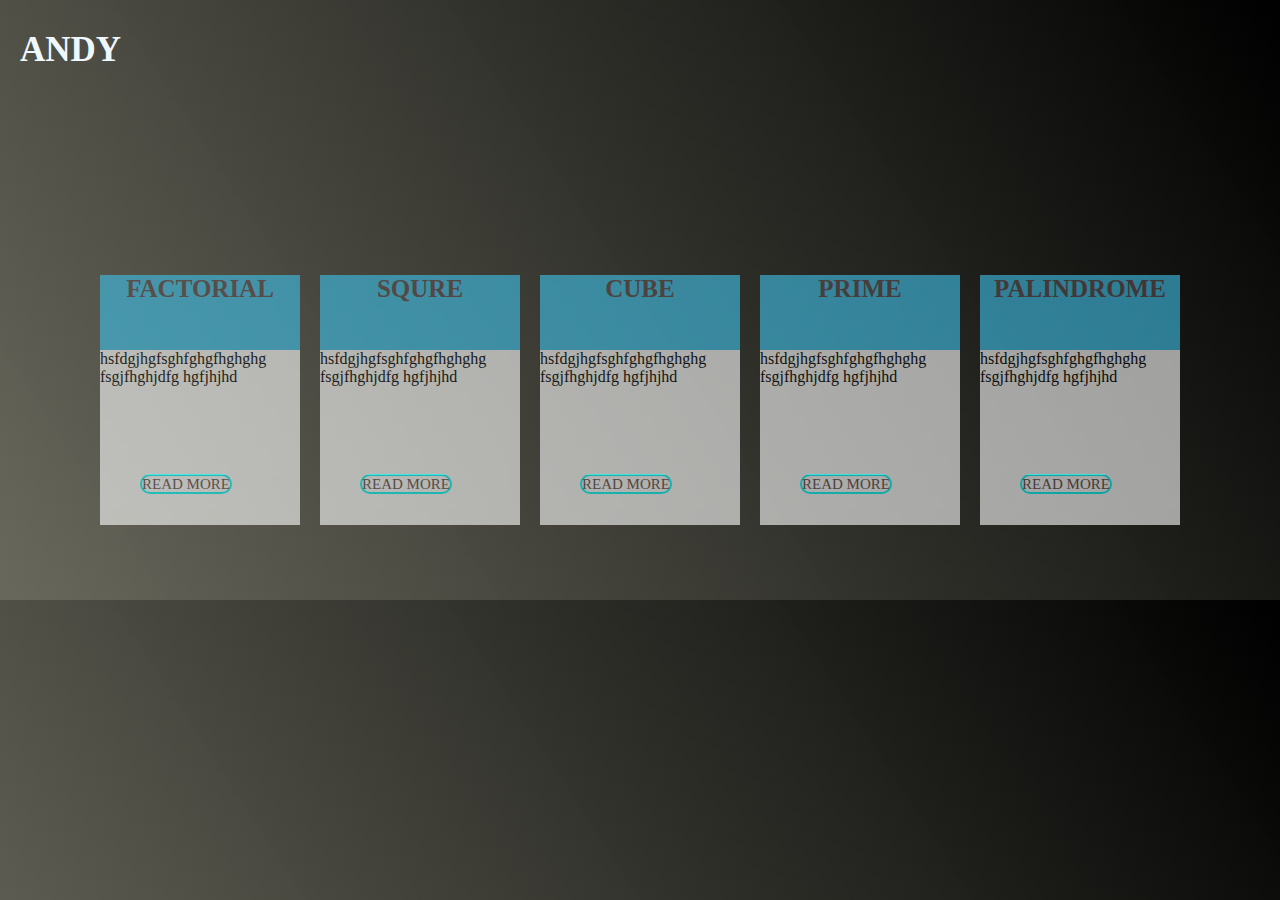
<file: index.htm>
<!DOCTYPE html>
<html lang="en">

<head>
    <meta charset="UTF-8">
    <meta name="viewport" content="width=device-width, initial-scale=1.0">
    <meta http-equiv="X-UA-Compatible" content="ie=edge">
    <title>HTML CALCULATOR</title>
    <link rel="stylesheet" href="indexStyle.css">
</head>

<body>
    <nav>
        <div class="left_head">
            <h2>andy</h2>
        </div>
        <div class="right_head">

        </div>
    </nav>
    <div class="flex_box">
        <div class="container">
            <div class="face1">
                <h3>factorial</h3>
            </div>
            <div class="face2">
                <p>
                    hsfdgjhgfsghfghgfhghghg
                    fsgjfhghjdfg
                    hgfjhjhd
                </p>

            </div>
            <div class="link">
                <a href="factorial.html" target="_blank">read more</a>
            </div>
        </div>

        <div class="container">
            <div class="face1">
                <h3>squre</h3>
            </div>
            <div class="face2">
                <p>
                    hsfdgjhgfsghfghgfhghghg
                    fsgjfhghjdfg
                    hgfjhjhd
                </p>

            </div>
            <div class="link">
                <a href="squre.html" target="_blank">read more</a>
            </div>
        </div>

        <div class="container">
            <div class="face1">
                <h3>cube</h3>
            </div>
            <div class="face2">
                <p>
                    hsfdgjhgfsghfghgfhghghg
                    fsgjfhghjdfg
                    hgfjhjhd
                </p>
            </div>
            <div class="link">
                <a href="cube.html" target="_blank">read more</a>
            </div>
        </div>

        <div class="container">
            <div class="face1">
                <h3>prime</h3>
            </div>
            <div class="face2">
                <p>
                    hsfdgjhgfsghfghgfhghghg
                    fsgjfhghjdfg
                    hgfjhjhd
                </p>
            </div>
            <div class="link">
                <a href="prime.html" target="_blank">read more</a>
            </div>
        </div>

        <div class="container">
            <div class="face1">
                <h3>palindrome</h3>
            </div>
            <div class="face2">
                <p>
                    hsfdgjhgfsghfghgfhghghg
                    fsgjfhghjdfg
                    hgfjhjhd
                </p>
            </div>
            <div class="link">
                <a href="palindrome.html" target="_blank">read more</a>
            </div>
        </div>
    </div>
</body>

</html>
</file>
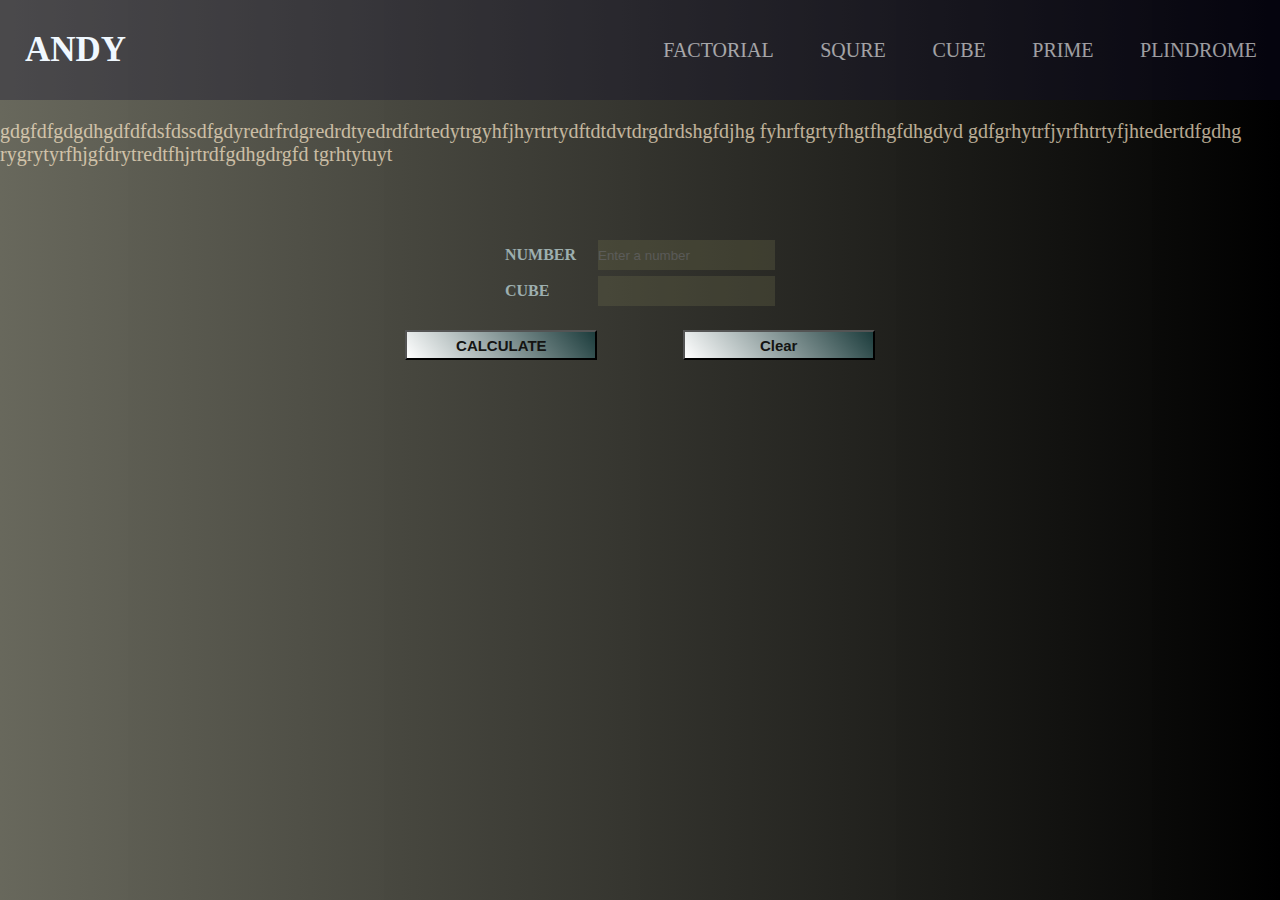
<file: cube.html>
<!DOCTYPE html>
<html lang="en">
<head>
    <meta charset="UTF-8">
    <meta name="viewport" content="width=device-width, initial-scale=1.0">
    <meta http-equiv="X-UA-Compatible" content="ie=edge">
    <title>Cube</title>
    <link rel="stylesheet" href="style.css">
</head>
<body>
        <header>
                <nav>
                    <div class="logo">
                        <a href="index.htm" target="_blank">
                            <h2>andy</h2>
                        </a>
                    </div>
                    <div class="menu">
                        <ul>
                            <li><a href="factorial.html" target="_blank">Factorial</a></li>
                            <li><a href="squre.html" target="_blank" rel="noopener noreferrer"> Squre</a></li>
                            <li><a href="cube.html" target="_blank" rel="noopener noreferrer">Cube</a></li>
                            <li><a href="prime.html" target="_blank">Prime</a></li>
                            <li><a href="palindrome.html" target="_blank" rel="noopener noreferrer">Plindrome</a></li>
                        </ul>
                    </div>
                </nav>
                <section>
                    <div class="para">
                        <p>
                            gdgfdfgdgdhgdfdfdsfdssdfgdyredrfrdgredrdtyedrdfdrtedytrgyhfjhyrtrtydftdtdvtdrgdrdshgfdjhg
                            fyhrftgrtyfhgtfhgfdhgdyd
                            gdfgrhytrfjyrfhtrtyfjhtedertdfgdhg
                            rygrytyrfhjgfdrytredtfhjrtrdfgdhgdrgfd
                            tgrhtytuyt
                            
                        </p>
                    </div>
    <center>
    <form>
        <table>
            <tr>
                <td>Number</td>
                <td colspan="2"><input type="text" id="num" placeholder="Enter a number"></td>
            </tr>
            <tr>
                <td>Cube</td>
                <td><input type="text" id="cube"></td>
            </tr>
        </table>
        <div class="buttons">
            <input type="button" value="CALCULATE" onclick="factNum()">
            <input type="reset" value="Clear">
        </div>

    </form>
    </center>
    <script src="cube/main.js"></script>
</body>
</html>
</file>
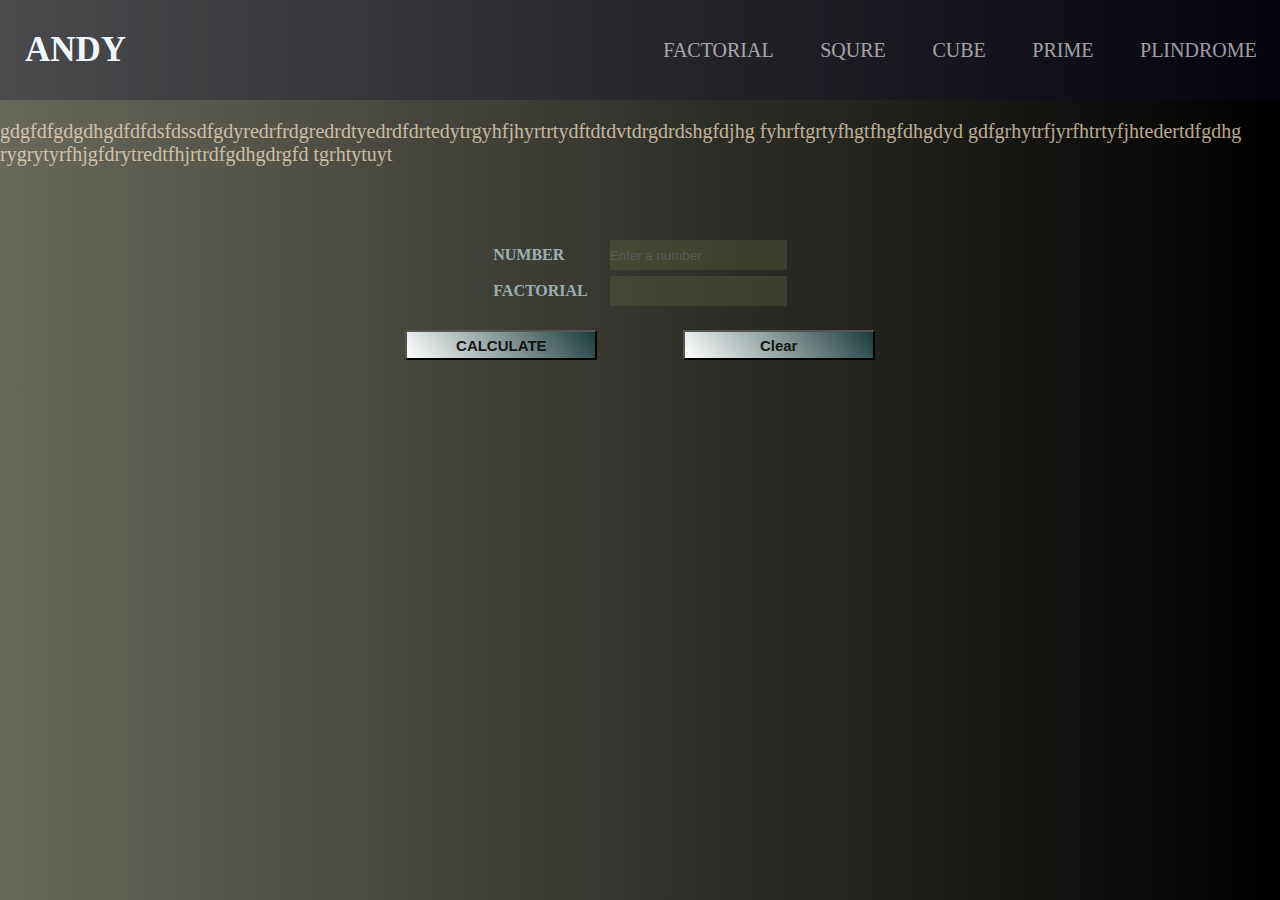
<file: factorial.html>
<!DOCTYPE html>
<html lang="en">

<head>
    <meta charset="UTF-8">
    <meta name="viewport" content="width=device-width, initial-scale=1.0">
    <meta http-equiv="X-UA-Compatible" content="ie=edge">
    <title>Factorial</title>
    <link rel="stylesheet" href="style.css">
</head>

<body>
    <header>
        <nav>
            <div class="logo">
                <a href="index.htm" target="_blank">
                    <h2>andy</h2>
                </a>
            </div>
            <div class="menu">
                <ul>
                    <li><a href="factorial.html" target="_blank">Factorial</a></li>
                    <li><a href="squre.html" target="_blank" rel="noopener noreferrer"> Squre</a></li>
                    <li><a href="cube.html" target="_blank" rel="noopener noreferrer">Cube</a></li>
                    <li><a href="prime.html" target="_blank">Prime</a></li>
                    <li><a href="palindrome.html" target="_blank" rel="noopener noreferrer">Plindrome</a></li>
                </ul>
            </div>
        </nav>
        <section>
            <div class="para">
                <p>
                    gdgfdfgdgdhgdfdfdsfdssdfgdyredrfrdgredrdtyedrdfdrtedytrgyhfjhyrtrtydftdtdvtdrgdrdshgfdjhg
                    fyhrftgrtyfhgtfhgfdhgdyd
                    gdfgrhytrfjyrfhtrtyfjhtedertdfgdhg
                    rygrytyrfhjgfdrytredtfhjrtrdfgdhgdrgfd
                    tgrhtytuyt

                </p>
            </div>
            <center>
                <form>
                    <table>
                        <tr>
                            <td>Number</td>
                            <td colspan="2"><input type="text" id="num" placeholder="Enter a number"></td>
                        </tr>
                        <tr>
                            <td>Factorial</td>
                            <td><input type="text" id="fact"></td>
                        </tr>
                    </table>
                    <div class="buttons">
                        <input type="button" value="CALCULATE" onclick="factNum()">
                        <input type="reset" value="Clear">
                    </div>
                </form>
            </center>
        </section>
    </header>
    <script src="factorial/main.js"></script>
</body>

</html>
</file>
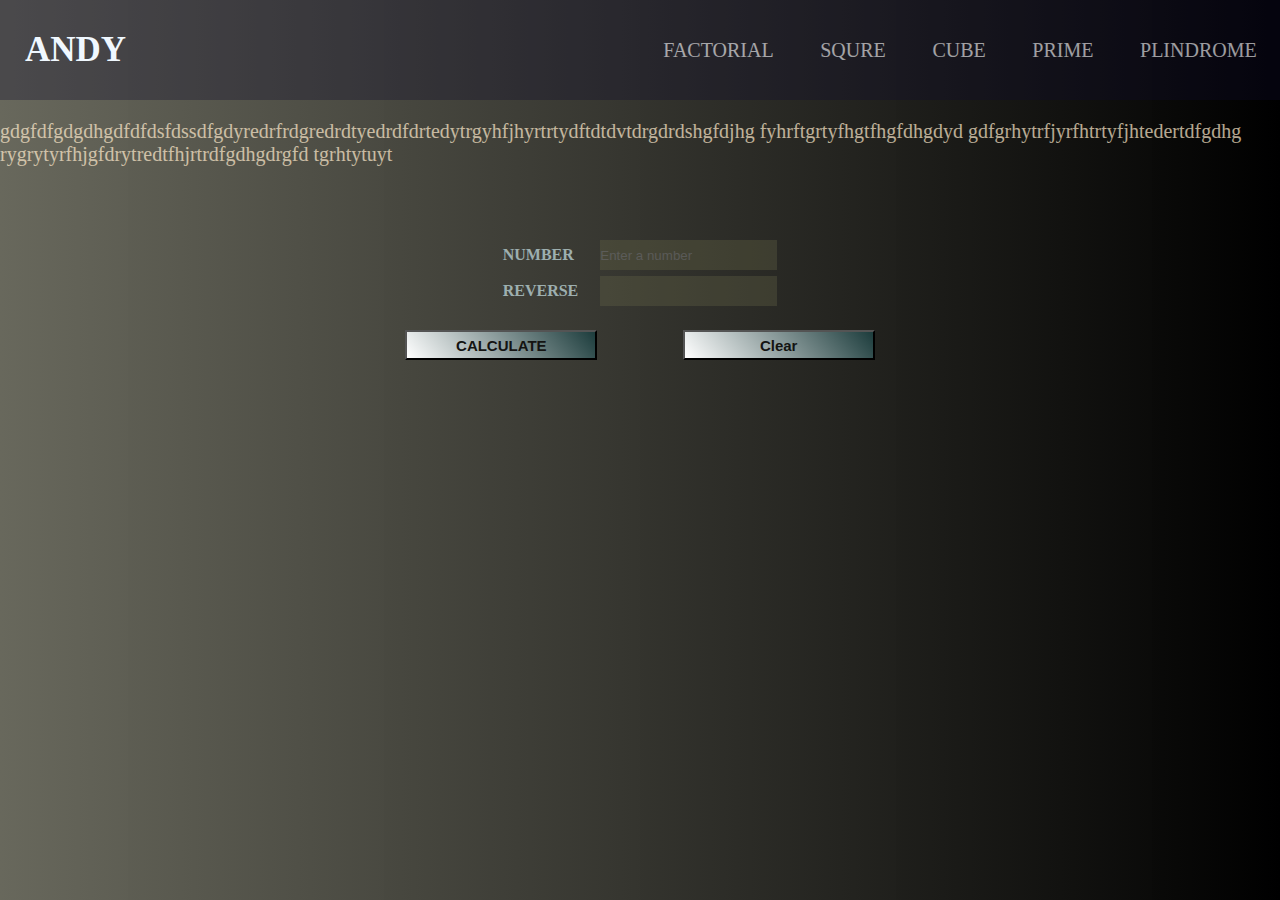
<file: palindrome.html>
<!DOCTYPE html>
<html lang="en">

<head>
    <meta charset="UTF-8">
    <meta name="viewport" content="width=device-width, initial-scale=1.0">
    <meta http-equiv="X-UA-Compatible" content="ie=edge">
    <title>Palindrome</title>
    <link rel="stylesheet" href="style.css">
</head>

<body>
    <header>
        <nav>
            <div class="logo">
                <a href="index.htm" target="_blank">
                    <h2>andy</h2>
                </a>
            </div>
            <div class="menu">
                <ul>
                    <li><a href="factorial.html" target="_blank">Factorial</a></li>
                    <li><a href="squre.html" target="_blank" rel="noopener noreferrer"> Squre</a></li>
                    <li><a href="cube.html" target="_blank" rel="noopener noreferrer">Cube</a></li>
                    <li><a href="prime.html" target="_blank">Prime</a></li>
                    <li><a href="palindrome.html" target="_blank" rel="noopener noreferrer">Plindrome</a></li>
                </ul>
            </div>
        </nav>
        <section>
            <div class="para">
                <p>
                    gdgfdfgdgdhgdfdfdsfdssdfgdyredrfrdgredrdtyedrdfdrtedytrgyhfjhyrtrtydftdtdvtdrgdrdshgfdjhg
                    fyhrftgrtyfhgtfhgfdhgdyd
                    gdfgrhytrfjyrfhtrtyfjhtedertdfgdhg
                    rygrytyrfhjgfdrytredtfhjrtrdfgdhgdrgfd
                    tgrhtytuyt

                </p>
            </div>
    <center>
        <form>
            <table>
                <tr>
                    <td>Number</td>
                    <td colspan="2"><input type="text" id="num" placeholder="Enter a number"></td>
                </tr>
                <tr>
                    <td>Reverse</td>
                    <td><input type="text" id="rev"></td>
                </tr>
            </table>
            <div class="buttons">
                <input type="button" value="CALCULATE" onclick="factNum()">
                <input type="reset" value="Clear">
            </div>

        </form>
    </center>
    <script src="palindrome/main.js"></script>
</body>

</html>
</file>
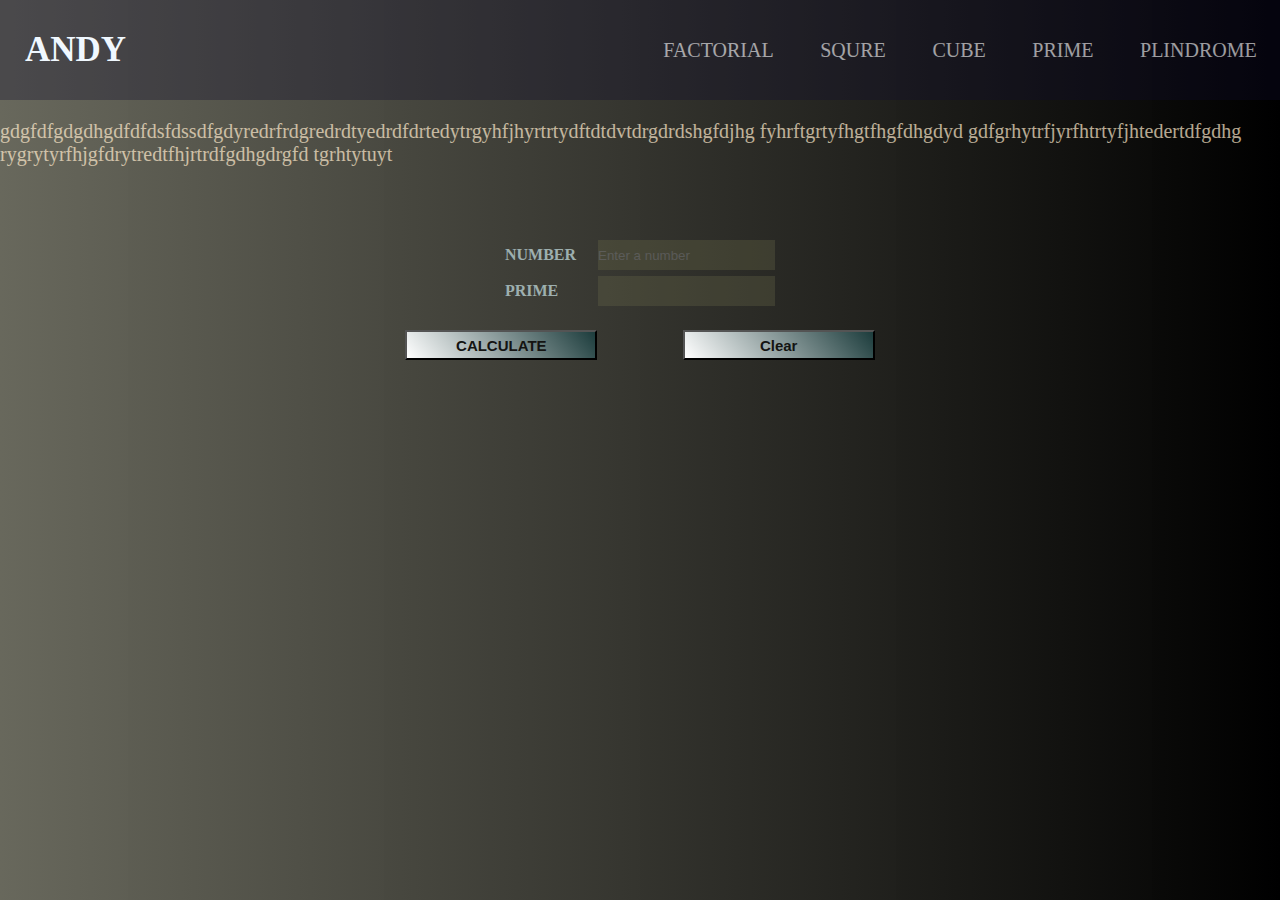
<file: prime.html>
<!DOCTYPE html>
<html lang="en">
<head>
    <meta charset="UTF-8">
    <meta name="viewport" content="width=device-width, initial-scale=1.0">
    <meta http-equiv="X-UA-Compatible" content="ie=edge">
    <title>Prime</title>
    <link rel="stylesheet" href="style.css">
</head>
<body>
    <header>
        <nav>
            <div class="logo">
                <a href="index.htm" target="_blank">
                    <h2>andy</h2>
                </a>
            </div>
            <div class="menu">
                <ul>
                    <li><a href="factorial.html" target="_blank">Factorial</a></li>
                    <li><a href="squre.html" target="_blank" rel="noopener noreferrer"> Squre</a></li>
                    <li><a href="cube.html" target="_blank" rel="noopener noreferrer">Cube</a></li>
                    <li><a href="prime.html" target="_blank">Prime</a></li>
                    <li><a href="palindrome.html" target="_blank" rel="noopener noreferrer">Plindrome</a></li>
                </ul>
            </div>
        </nav>
        <section>
            <div class="para">
                <p>
                    gdgfdfgdgdhgdfdfdsfdssdfgdyredrfrdgredrdtyedrdfdrtedytrgyhfjhyrtrtydftdtdvtdrgdrdshgfdjhg
                    fyhrftgrtyfhgtfhgfdhgdyd
                    gdfgrhytrfjyrfhtrtyfjhtedertdfgdhg
                    rygrytyrfhjgfdrytredtfhjrtrdfgdhgdrgfd
                    tgrhtytuyt

                </p>
            </div>
    <center>
    <form>
        <table>
            <tr>
                <td>Number</td>
                <td colspan="2"><input type="text" id="num" placeholder="Enter a number"></td>
            </tr>
            <tr>
                <td>Prime</td>
                <td><input type="text" id="prime"></td>
            </tr>
        </table>
        <div class="buttons">
            <input type="button" value="CALCULATE" onclick="factNum()">
            <input type="reset" value="Clear">
        </div>

    </form>
    </center>
    <script src="prime/main.js"></script>
</body>
</html>
</file>
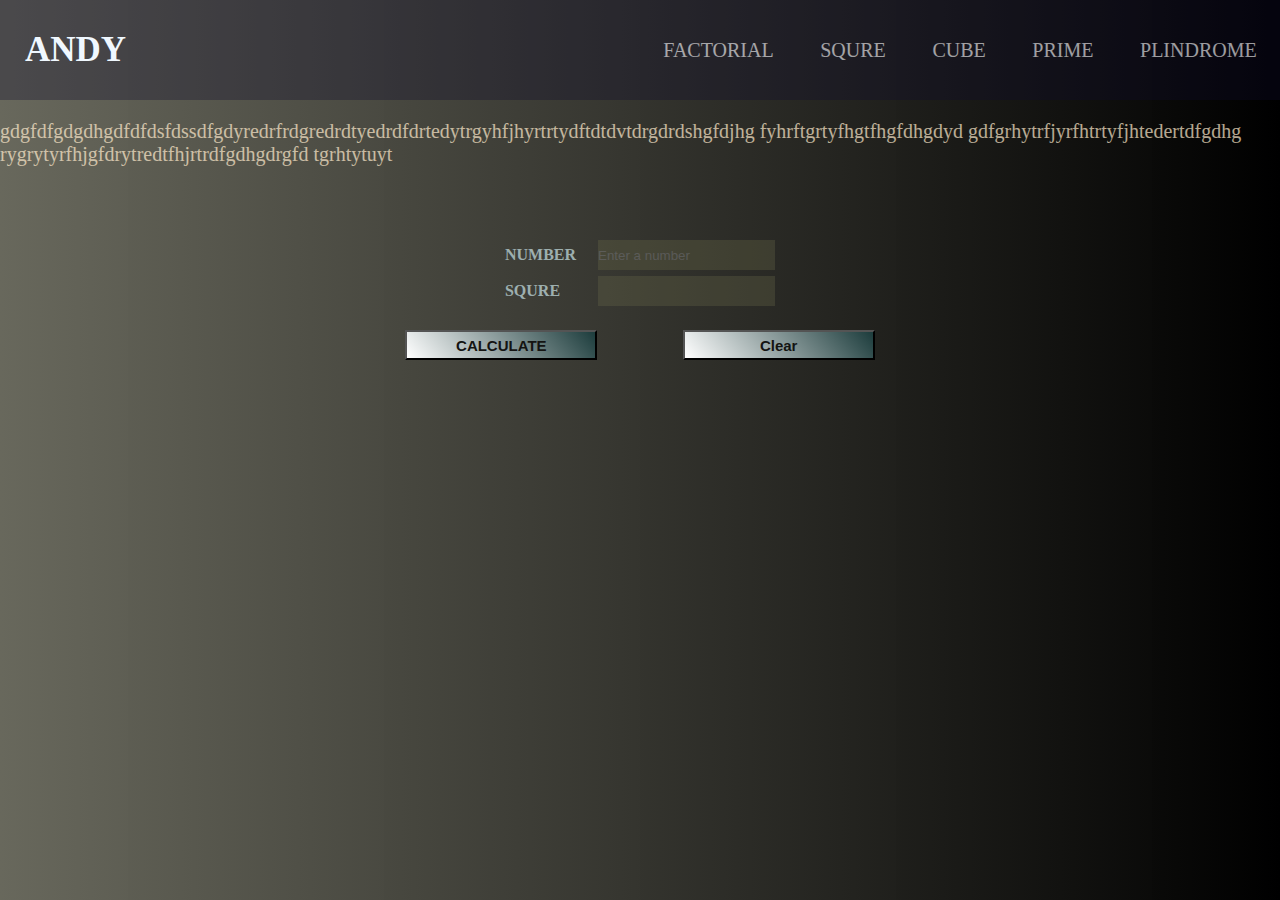
<file: squre.html>
<!DOCTYPE html>
<html lang="en">
<head>
    <meta charset="UTF-8">
    <meta name="viewport" content="width=device-width, initial-scale=1.0">
    <meta http-equiv="X-UA-Compatible" content="ie=edge">
    <title>Squre</title>
    <link rel="stylesheet" href="style.css">
</head>
<body>
    <header>
        <nav>
            <div class="logo">
                <a href="index.htm" target="_blank">
                    <h2>andy</h2>
                </a>
            </div>
            <div class="menu">
                <ul>
                    <li><a href="factorial.html" target="_blank">Factorial</a></li>
                    <li><a href="squre.html" target="_blank" rel="noopener noreferrer"> Squre</a></li>
                    <li><a href="cube.html" target="_blank" rel="noopener noreferrer">Cube</a></li>
                    <li><a href="prime.html" target="_blank">Prime</a></li>
                    <li><a href="palindrome.html" target="_blank" rel="noopener noreferrer">Plindrome</a></li>
                </ul>
            </div>
        </nav>
        <section>
            <div class="para">
                <p>
                    gdgfdfgdgdhgdfdfdsfdssdfgdyredrfrdgredrdtyedrdfdrtedytrgyhfjhyrtrtydftdtdvtdrgdrdshgfdjhg
                    fyhrftgrtyfhgtfhgfdhgdyd
                    gdfgrhytrfjyrfhtrtyfjhtedertdfgdhg
                    rygrytyrfhjgfdrytredtfhjrtrdfgdhgdrgfd
                    tgrhtytuyt

                </p>
            </div>
    <center>
    <form>
        <table>
            <tr>
                <td>Number</td>
                <td colspan="2"><input type="text" id="num" placeholder="Enter a number"></td>
            </tr>
            <tr>
                <td>Squre</td>
                <td><input type="text" id="sqr"></td>
            </tr>
        </table>
        <div class="buttons">
            <input type="button" value="CALCULATE" onclick="factNum()">
            <input type="reset" value="Clear">
        </div>

    </form>
    </center>
    <script src="squre/main.js"></script>
</body>
</html>
</file>
<file: indexStyle.css>
*{
    margin: 0;
    padding:0;
    box-sizing: border-box;
}

body {
    background: linear-gradient(57deg,#656559fa,#000000);
}

nav {
    width: 100%;
    height: 100px;
    /* background: red; */
    display: flex;
}

.left_head {
    width: 50%;
    height: 100px;
    /* background: green; */
    line-height: 100px;
}

.left_head h2{
    padding: 0px 20px;
    text-transform: uppercase;
    color: aliceblue;
    font-size: 35px;
}

.flex_box {
    /* width: 100%; */
    height: 100%;
    margin-top: 100px;
    /* background: blue; */
    display: flex;
    flex-wrap: wrap;
    justify-content: center;
    flex-direction: row;
}

.container {
    transition: 1s;
    width: 200px;
    height: 250px;
    margin: 75px 10px;
    /* justify-content: space-around; */
    /* box-shadow: 0 20px 50px rgba(0,0,0,0.8); */
    /* background-color: chartreuse; */
}

.container:hover .face2 {
    transform: translateY(-20px);
    /* height: 80%; */
    opacity: 1;
    background:white;
}

.container:hover .link {
    transform: translateY(-20px);
    opacity: 1;
    background:white;
}

.container:hover .face1{
    opacity: 1;
    transform: translateY(10px);

}

.face1 {
    transition: 0.5s;
    width: 100%;
    height: 30%;
    opacity: 0.6;
    background-color: #3fc3ec;
}

.face1 h3 {
    text-transform: uppercase;
    text-align: center;
    font-size: 25px;
    color:#5f4d4d;
}

.face2 {
    transition: 0.5s;
    width: 100%;
    height: 50%;
    background: white;
    opacity: 0.6;
    
}


.face2:hover{
    transform: translateY(-20px);
    /* height: 80%; */
    opacity: 1;
    background:white;
}

.link {
    transition: 0.5s;
    width: 100%;
    height: 20%;
    background: white;
    opacity: 0.6;
}

.link a{
    width: 100%;
    margin: 10% 20%;
    text-transform: uppercase;
    font-size: 15px;
    text-decoration: none;
    background: none;
    color: #5f4d4d;
    border: 2px solid;
    border-color: aqua;
    border-radius: 10px;
}

.link a:hover {
    font-size: 18px;
    background: #3fc3ec;
    color: white;
}
</file>
<file: style.css>
* {
    margin: 0;
    padding: 0;
    box-sizing: border-box;
}

body {
    background: linear-gradient(90deg,#656559fa,#000000);
}

nav {
    width: 100%;
    height: 100px;
    background: #0f0c2b54;
    display: flex;
    /* border-bottom: 1px solid white; */
}

.logo {
    width: 50%;
    line-height: 100px;
    padding-left: 25px;
}

.logo a{
    text-decoration: none;
    background: blue;
}

.logo a h2 {
    width: 50%;

    /* padding: 0px 20px; */
    text-transform: uppercase;
    color: aliceblue;
    font-size: 35px;
    transition: 0.5s;
    /* background: red; */
}

.logo a h2:hover{
    font-size: 40px;
}

.menu {
    width: 50%;
    height: 100px;
    line-height: 100px;
    /* background: blue; */

}

.menu ul {
    width: 100%;
    height: 100%;
    display: flex;
    justify-content: space-around;
}

.menu ul li{
    list-style: none;
}

.menu ul li a {
    text-decoration: none;
    text-transform: uppercase;
    font-size: 20px;
    color: white;
    opacity: 0.6;
    transition: 0.5s;
    /* border: 0.5px solid white;     */
}

.menu ul li a:hover {
    /* background: green; */
    font-size: 22px;
    opacity: 1;
}

.para {
    margin: 20px 0;
    /* background: white; */
}

.para p {
    /* text-transform: capitalize; */
    font-size: 20px;
    color: blanchedalmond;
    transition: 0.5s;
    opacity: 0.7;
}

.para p:hover {
    opacity: 1;
}

.buttons {
    width: 50%;
    height: 30px;
    margin: 20px 0;
    display: flex;
    justify-content: space-evenly;
    /* background: red; */
}

.buttons input{
    width: 30%;
    background: linear-gradient(50deg,white,#1c3c3c);
    color: #141412;
    font-weight: bold;
    font-size: 15px;
    justify-content: space-around;
    transition: 0.4s;
}

.buttons input:hover {
    width: 32%;
    height: 105%;
    background: linear-gradient(50deg,#1c3c3c,white);
    /* font-size: 18px; */
}

form{
    padding:50px 0;
    /* background: blue; */
    width: 100%;
    height: 200px;
}

form table{
    /* background: red; */
}

form table tr td{
    font-weight: bold;
    text-transform: uppercase;
    color: #9dafaf;
    padding: 2px 10px;
    
    /* background-color: red; */
}

form table tr td input{
    border: none;
    height: 30px;
    background: #6d6d4a82;
    opacity: 0.6;
}

form table tr td input:hover{
    opacity: 1;

}
</file>
